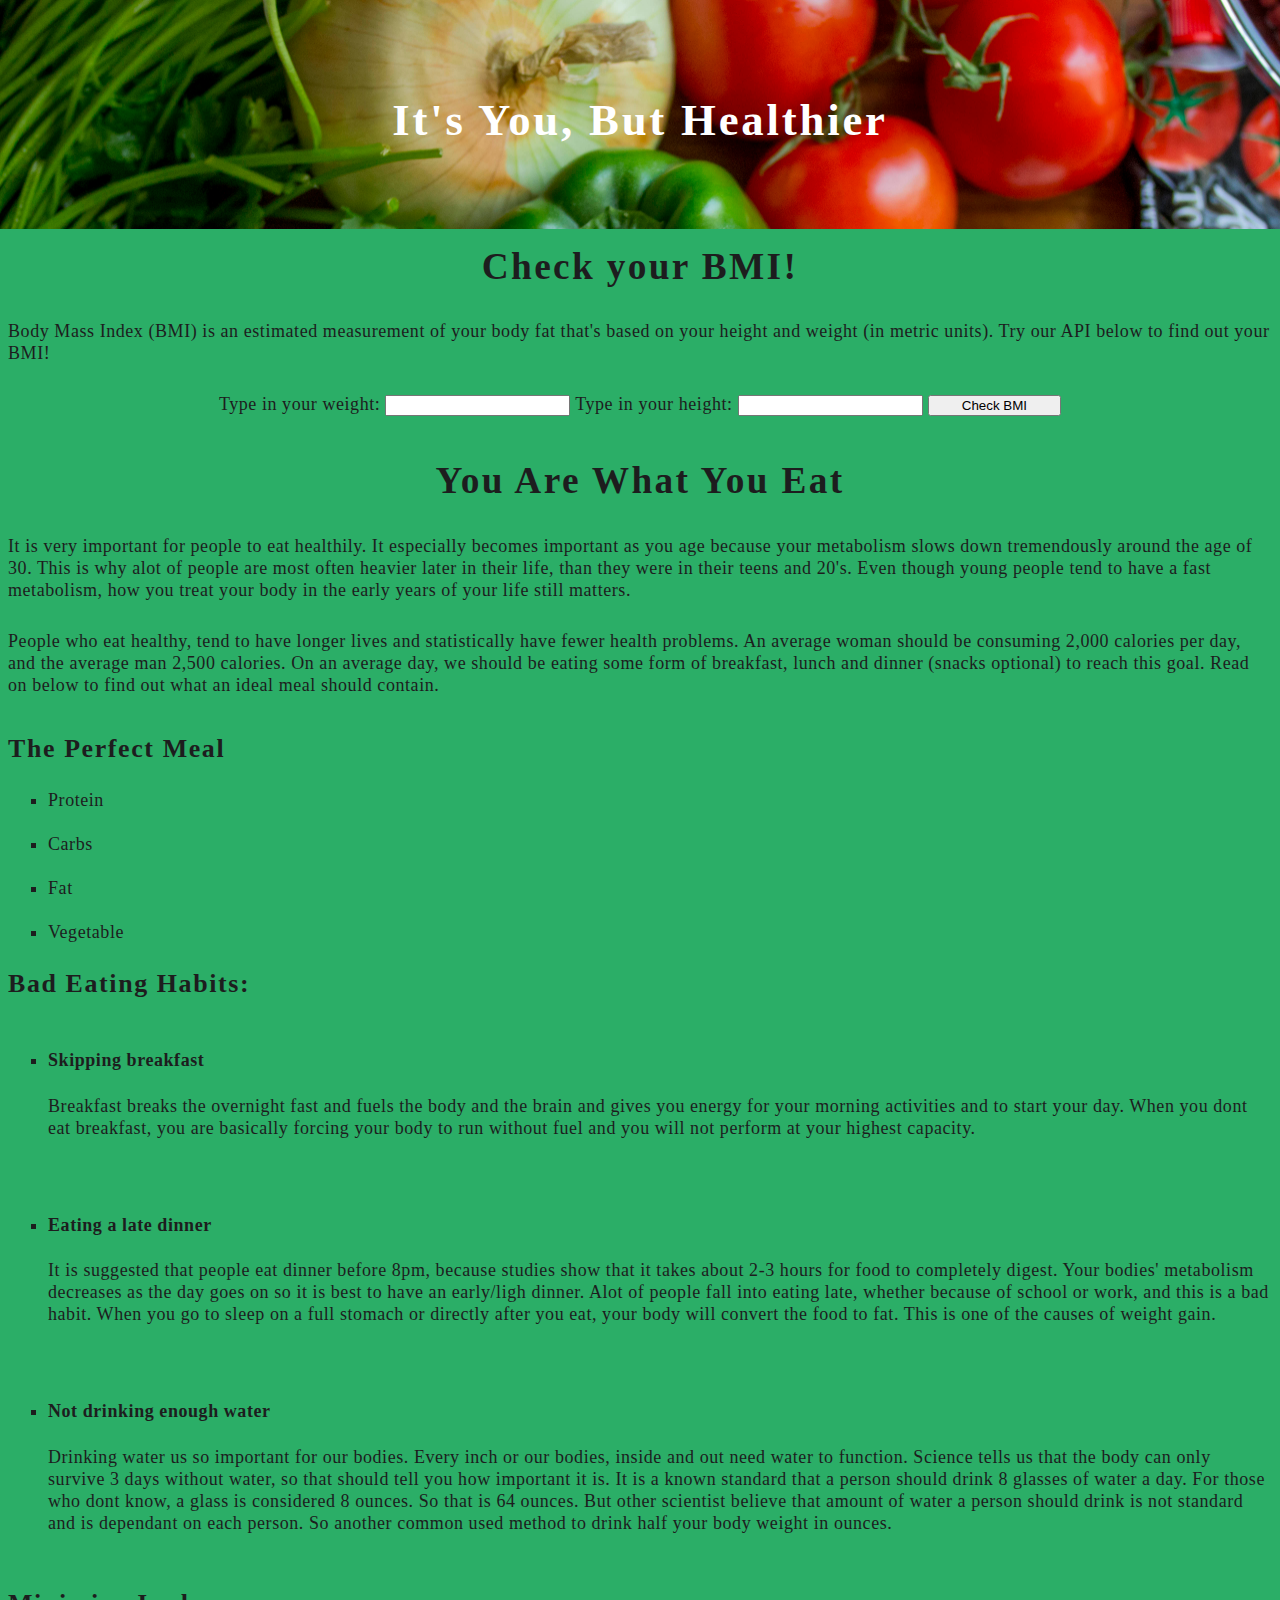
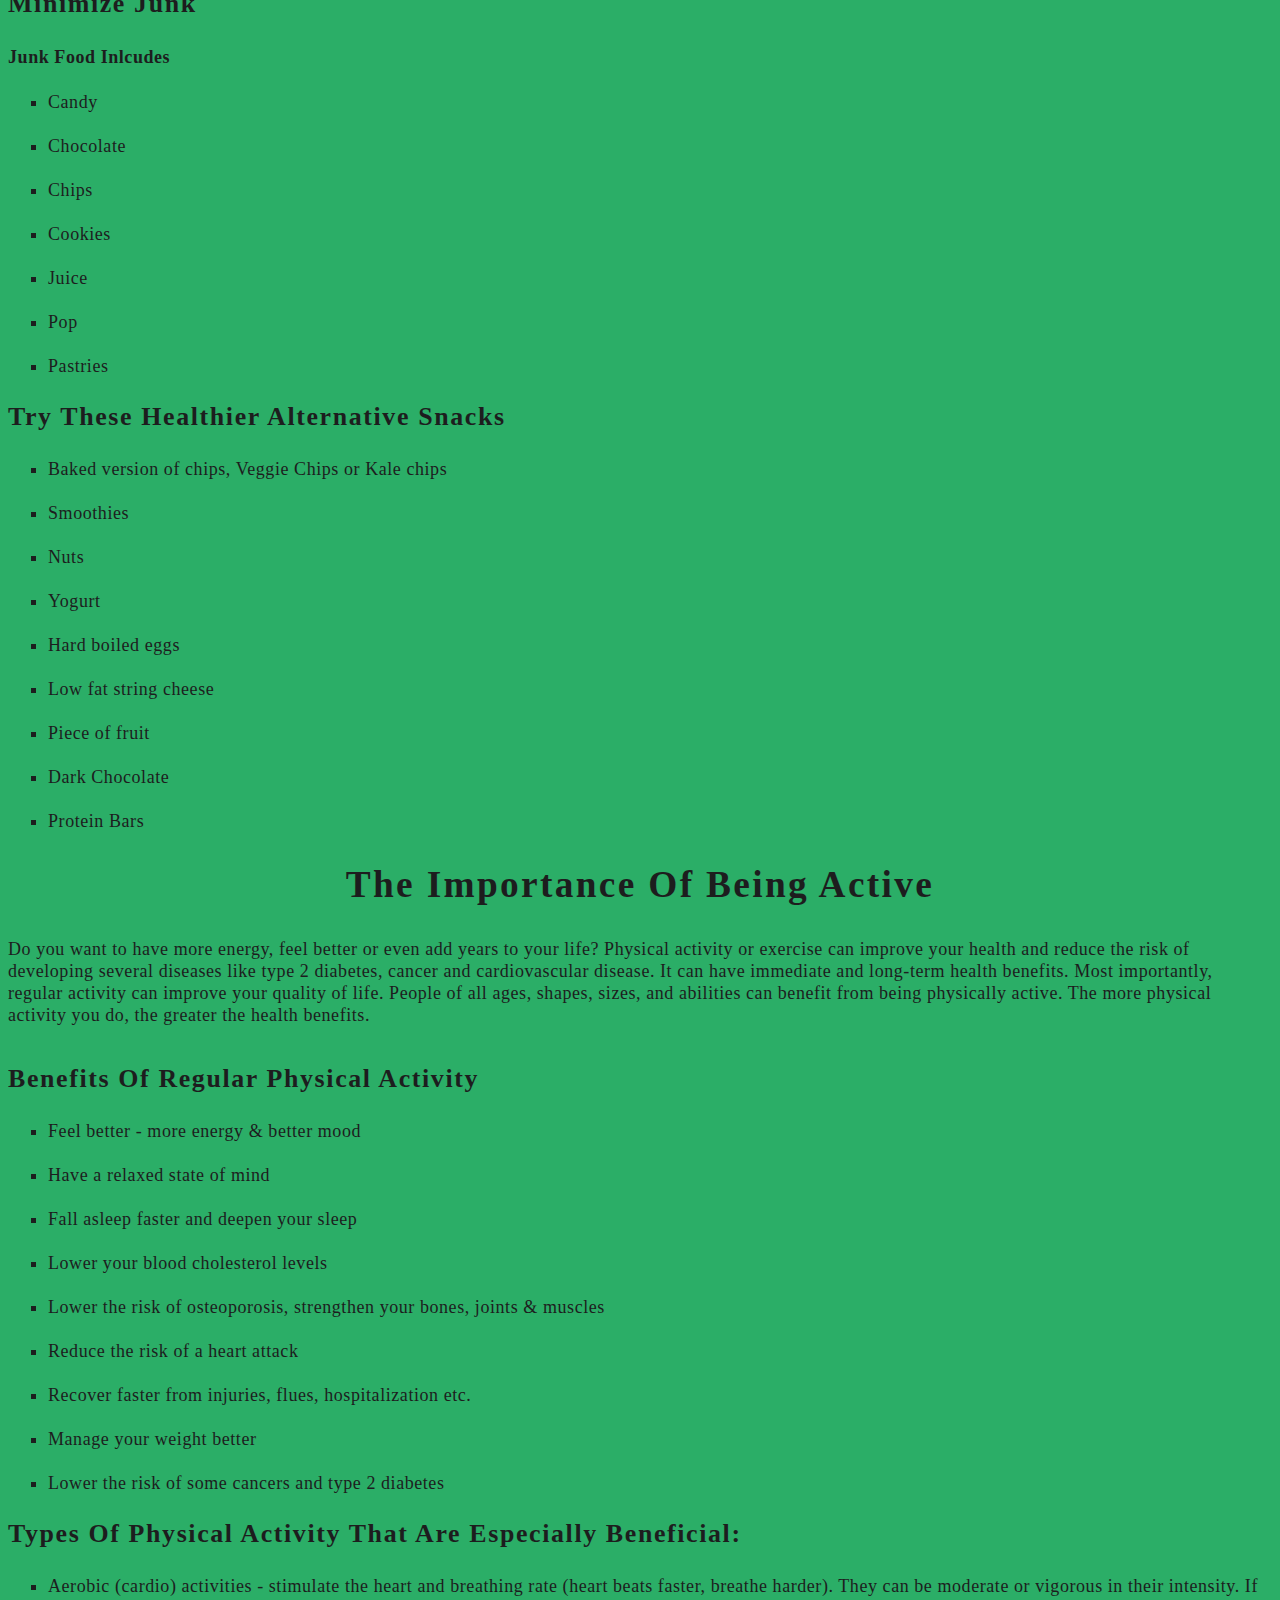
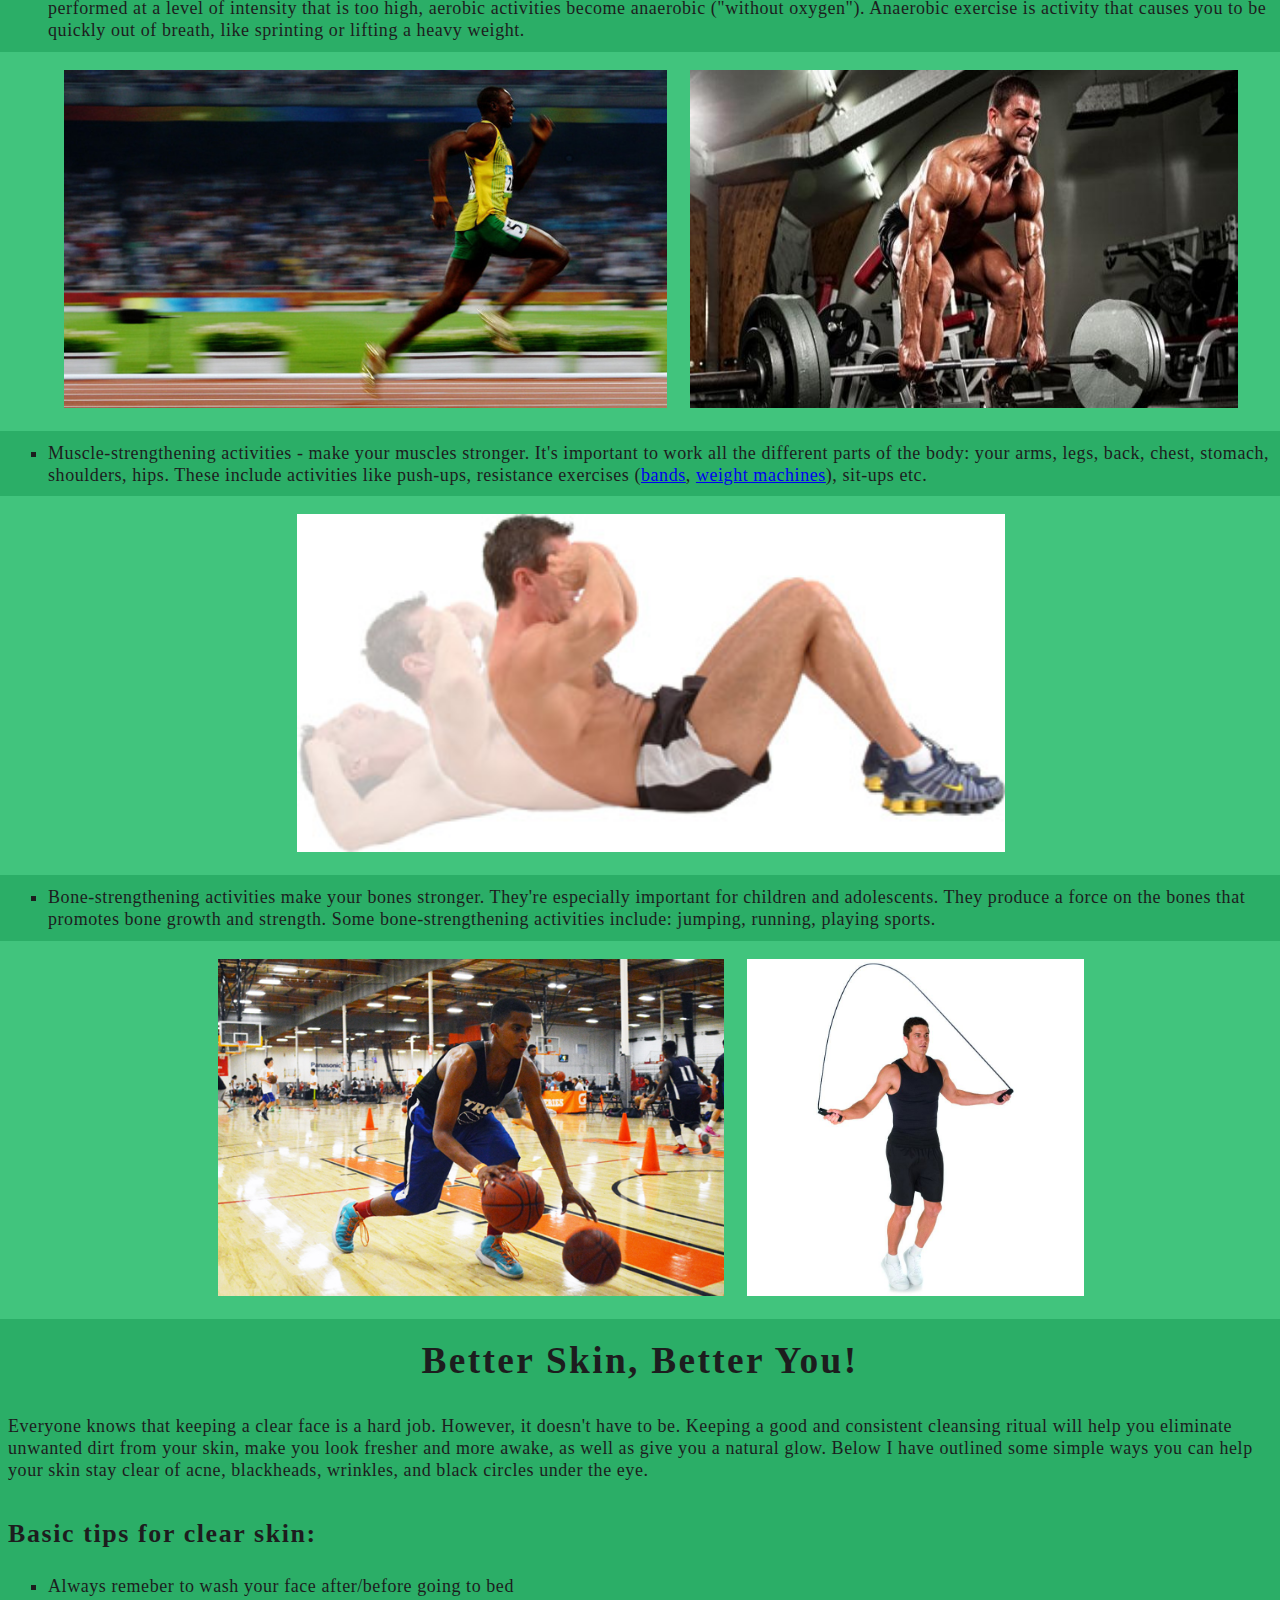
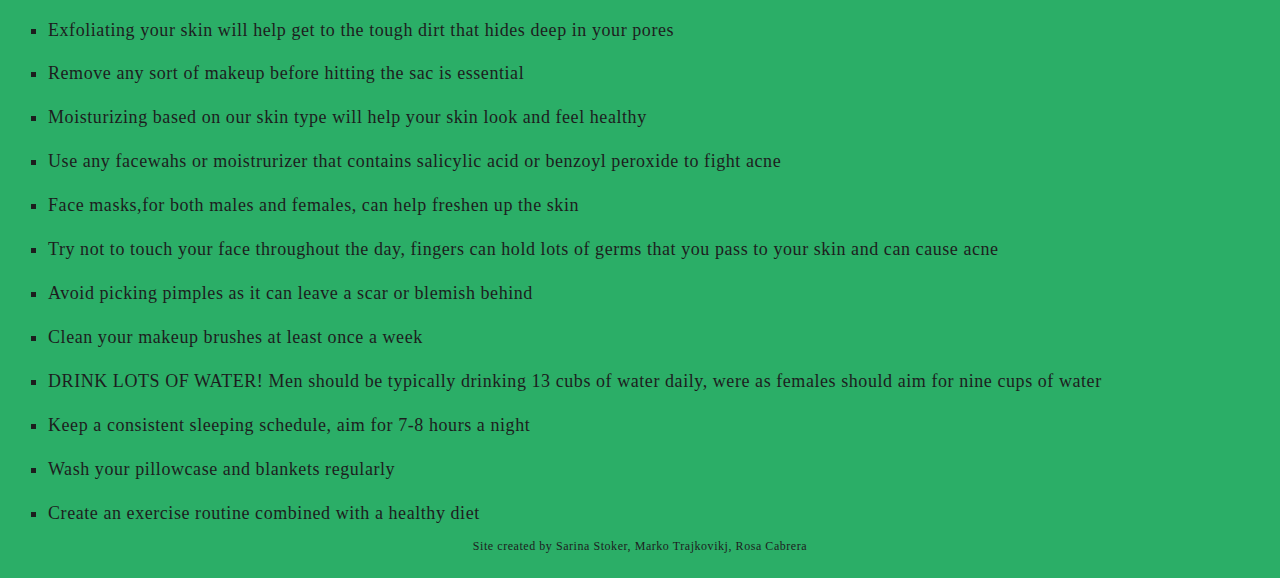
<file: index.html>
<!Doctype html>
<html lang="en">
  <head>
    <title>A Healthier You</title>
    <meta charset= "utf-8">
    <meta name="viewport" content="width=device-width, initial-scale=1.0,shrink-to-fit=no"/>
    <link rel="stylesheet" href="css/screen.css" media="screen" />
  </head>	
  <body>
  <div id="page">
    <header>
      <h1>It's You, But Healthier</h1>
    </header> 
    <main class="content">
    <section id="bmisec">
        <h2>Check your BMI!</h2>
        <p>Body Mass Index (BMI) is an estimated measurement of your body fat that's based on your 
          height and weight (in metric units). Try our API below to find out your BMI!
        </p>
      </section>
      <section id="TheForm">
        <form id="bmi-form" name="bmi-form" method="get" action="#null">
          <label for="bmi-weight">Type in your weight:</label>
          <input type="text" id="bmi-weight" name="bmi-weight" />
          <label for="bmi-height">Type in your height:</label>
          <input type="text" id="bmi-height" type="text" name="bmi-height" />
          <input type="submit" id="bmi-submit" name="bmi-submit" value="Check BMI" />
        </form>
        <p id="results"></p>
      </section>
      <article id="InputResults">
      </article>
      <section id="food">
        <h2>You Are What You Eat</h2>
          <p>It is very important for people to eat healthily. It especially becomes important as you age because your metabolism slows down tremendously around the age of 30. This is why alot of people are most often heavier later in their life, than they were in their teens and 20's. Even though young people tend to have a fast metabolism, how you treat your body in the early years of your life still matters.</p>
          <p>People who eat healthy, tend to have longer lives and statistically have fewer health problems. An average woman should be consuming 2,000 calories per day, and the average man 2,500 calories. On an average day, we should be eating some form of breakfast, lunch and dinner (snacks optional) to reach this goal. Read on below to find
             out what an ideal meal should contain.</p>
        <h3>The Perfect Meal</h3>
          <ul>
            <li>Protein</li>
            <li>Carbs</li>
            <li>Fat</li>
            <li>Vegetable</li>
          </ul>
        <h3>Bad Eating Habits:</h3>
          <ul>
            <li><h4>Skipping breakfast</h4>
              <p>
              Breakfast breaks the overnight fast and fuels the body and the brain and gives you energy for your morning activities and to start your day. When you dont eat
              breakfast, you are basically forcing your body to run without fuel and you will not perform at your highest capacity.
              </p>
            </li>
            <li><h4>Eating a late dinner</h4>
              <p>
              It is suggested that people eat dinner before 8pm, because studies show that it takes about 2-3 hours for food to completely digest. Your bodies' metabolism decreases
              as the day goes on so it is best to have an early/ligh dinner. Alot of people fall into eating late, whether because of school or work, and this is a bad habit. 
              When you go to sleep on a full stomach or directly after you eat, your body will convert the food to fat. This is one of the causes of weight gain.
              </p>
            </li>
            <li><h4>Not drinking enough water</h4>
              <p>
                Drinking water us so important for our bodies. Every inch or our bodies, inside and out need water to function. Science tells us that the body can only
                survive 3 days without water, so that should tell you how important it is. It is a known standard that a person should drink 8 glasses of water a day.
                For those who dont know, a glass is considered 8 ounces. So that is 64 ounces. But other scientist believe that amount of water a person should drink is 
                not standard and is dependant on each person. So another common used method to drink half your body weight in ounces.
              </p>
            </li>
          </ul>
        <h3>Minimize Junk</h3>
        <h4>Junk Food Inlcudes</h4>
          <ul>
            <li>Candy</li>
            <li>Chocolate</li>
            <li>Chips</li>
            <li>Cookies</li>
            <li>Juice</li>
            <li>Pop</li>
            <li>Pastries</li>
          </ul>
        <h3>Try These Healthier Alternative Snacks</h3>
          <ul>
            <li>Baked version of chips, Veggie Chips or Kale chips</li>
            <li>Smoothies</li>
            <li>Nuts</li>
            <li>Yogurt</li>
            <li>Hard boiled eggs</li>
            <li>Low fat string cheese</li>
            <li>Piece of fruit</li>
            <li>Dark Chocolate</li>
            <li>Protein Bars</li>
          </ul>
      </section>
      <section id="workout">
        <h2>The Importance Of Being Active</h2>
          <p>Do you want to have more energy, feel better or even add years to your life? Physical activity or 
            exercise can improve your health and reduce the risk of developing several diseases like type 2 
            diabetes, cancer and cardiovascular disease. It can have immediate and long-term health benefits.
            Most importantly, regular activity can improve your quality of life. People of all ages, shapes, 
            sizes, and abilities can benefit from being physically active. The more physical activity you do,
            the greater the health benefits.
          </p>
        <h3>Benefits Of Regular Physical Activity</h3>
          <ul id="benefits">
            <li>Feel better - more energy &amp; better mood</li>
            <li>Have a relaxed state of mind</li>
            <li>Fall asleep faster and deepen your sleep</li>
            <li>Lower your blood cholesterol levels</li>
            <li>Lower the risk of osteoporosis, strengthen your bones, joints &amp; muscles</li>
            <li>Reduce the risk of a heart attack</li>
            <li>Recover faster from injuries, flues, hospitalization etc.</li>
            <li>Manage your weight better</li>
            <li>Lower the risk of some cancers and type 2 diabetes</li>
          </ul>
        <h3>Types Of Physical Activity That Are Especially Beneficial:</h3>
          <ul id="types">
            <li>Aerobic (cardio) activities - stimulate the heart and breathing rate (heart beats faster, breathe 
              harder). They can be moderate or vigorous in their intensity. If performed at a level of intensity 
              that is too high, aerobic activities become anaerobic ("without oxygen"). Anaerobic exercise is activity 
              that causes you to be quickly out of breath, like sprinting or lifting a heavy weight.
            </li>
            <div class="imgContainer">
            <img class="img" src="images/sprinting.jpg" alt="portrait" />
            <img class="img" src="images/lift2.jpg" alt="portrait" />
            </div>
            <li>Muscle-strengthening activities - make your muscles stronger. It's important to work all the different 
              parts of the body: your arms, legs, back, chest, stomach, shoulders, hips. These include activities 
              like push-ups, resistance exercises (<a href="https://s-media-cache-ak0.pinimg.com/736x/1d/75/98/1d7598c89922610b91ccad04fae1166b.jpg">bands</a>, 
              <a href="https://image.issuu.com/150811125119-753960fe50d206230f3c446804d984e0/jpg/page_1.jpg">weight machines</a>), sit-ups etc.
            </li>
            <div class="imgContainer">
            <img class="img" src="images/situp.jpg" alt="portrait" />
            </div>
            <li>Bone-strengthening activities make your bones stronger. They're especially important for children 
              and adolescents. They produce a force on the bones that promotes bone growth and strength. Some 
              bone-strengthening activities include: jumping, running, playing sports.
            </li>
            <div class="imgContainer">
            <img class="img" src="images/basketball.jpg" alt="portrait" />
            <img class="img" src="images/rope.jpg" alt="portrait" />
            </div>
      </section>
      <section id="skin">
        <h2>Better Skin, Better You!</h2>
          <p>Everyone knows that keeping a clear face is a hard job. However, it doesn't have to be. Keeping a 
            good and consistent cleansing ritual will help you eliminate unwanted dirt from your skin, make you
            look fresher and more awake, as well as give you a natural glow. Below I have outlined some simple
            ways you can help your skin stay clear of acne, blackheads, wrinkles, and black circles under the eye.         
          </p>
        <h3>Basic tips for clear skin:</h3>
          <ul>
            <li>Always remeber to wash your face after/before going to bed</li>
            <li>Exfoliating your skin will help get to the tough dirt that hides deep in your pores</li>
            <li>Remove any sort of makeup before hitting the sac is essential</li>
            <li>Moisturizing based on our skin type will help your skin look and feel healthy</li>
            <li>Use any facewahs or moistrurizer that contains salicylic acid or benzoyl peroxide to fight acne</li>
            <li>Face masks,for both males and females, can help freshen up the skin</li>
            <li>Try not to touch your face throughout the day, fingers can hold lots of germs that you pass to your skin and can cause acne</li>
            <li>Avoid picking pimples as it can leave a scar or blemish behind</li>
            <li>Clean your makeup brushes at least once a week</li>
            <li>DRINK LOTS OF WATER! Men should be typically drinking 13 cubs of water daily, were as females should aim for nine cups of water</li>
            <li>Keep a consistent sleeping schedule, aim for 7-8 hours a night</li>
            <li>Wash your pillowcase and blankets regularly</li>
            <li>Create an exercise routine combined with a healthy diet</li>
          </ul>
      </section>
    </main>
  </div>
    <script src="https://ajax.googleapis.com/ajax/libs/jquery/3.1.1/jquery.min.js"></script>
    <script src="js/site.js"></script>
    <footer>
      <p>Site created by Sarina Stoker, Marko Trajkovikj, Rosa Cabrera</p>
    </footer>
  </body>
</html>
</file>
<file: css/screen.css>
html {
  font-family: "Palatino Linotype", "Book Antiqua", Palatino, serif;
  font-size: 1.125em;  /* ~ 18px */
  line-height: 1.222em; /* ~ 22px - 1 gridline */
  letter-spacing: 0.03125em;
  padding-top: 0;
  background-color: #2BAE67;
  color: #1D1D1E;
}
img, video {
  display: block;
  max-width: 100%;
}
header {
  background: url(../images/header.jpeg) #49311c;
  -webkit-background-size: cover;
  -moz-background-size: cover;
  -o-background-size: cover;
  background-size: cover;
  background-repeat: no-repeat;
  text-align: left;
}
header {
  margin: -0.916em;
  margin-top: -1.222em;
  padding-top: 1.222em;
  padding-bottom: 1.222em;
}
h1 {
  text-align: center;
  padding: 1.222em;
  padding-bottom: 0.666em;
  color: #FFFFFF;
  font-size: 2.488em;
  line-height: 1.222em;
  letter-spacing: 0.0625em;
}
h2 {
  font-size: 2.074em;
  line-height: 1.222em;
  letter-spacing: 0.0625em;
  text-align: center;
}
h3 {
  font-size: 1.728em;
  line-height: 1.222em;
  letter-spacing: 0.0625em;
}
h3 {
  font-size: 1.44em;
  line-height: 1.222em;
  letter-spacing: 0.0625em;
}
p {
  padding-bottom: 0.6111em;
}
li {
  padding-bottom: 0.6111em; /*half gridline*/
  padding-top: 0.6111em;
  list-style-type: square;
}
ul {
  margin-top: -0.666em;
  margin-bottom: -0.666em;
}
footer {
  font-size: 0.666em;
  text-align: center;
}

.imgContainer {
  text-align: center;
  background-color: #41C47D;
  margin-left: -3em;
  margin-right: -3em;
}
.img {
  display: inline-block;
  margin-left: auto;
  margin-right: auto;
  height: 18.75em;
  padding: 1em 1em 1em 0;
}
#TheForm {
  text-align: center;
  padding-bottom: -1em;
  margin-bottom: -1em;
}
#bmi-submit {
  width: 10em;
}
</file>
